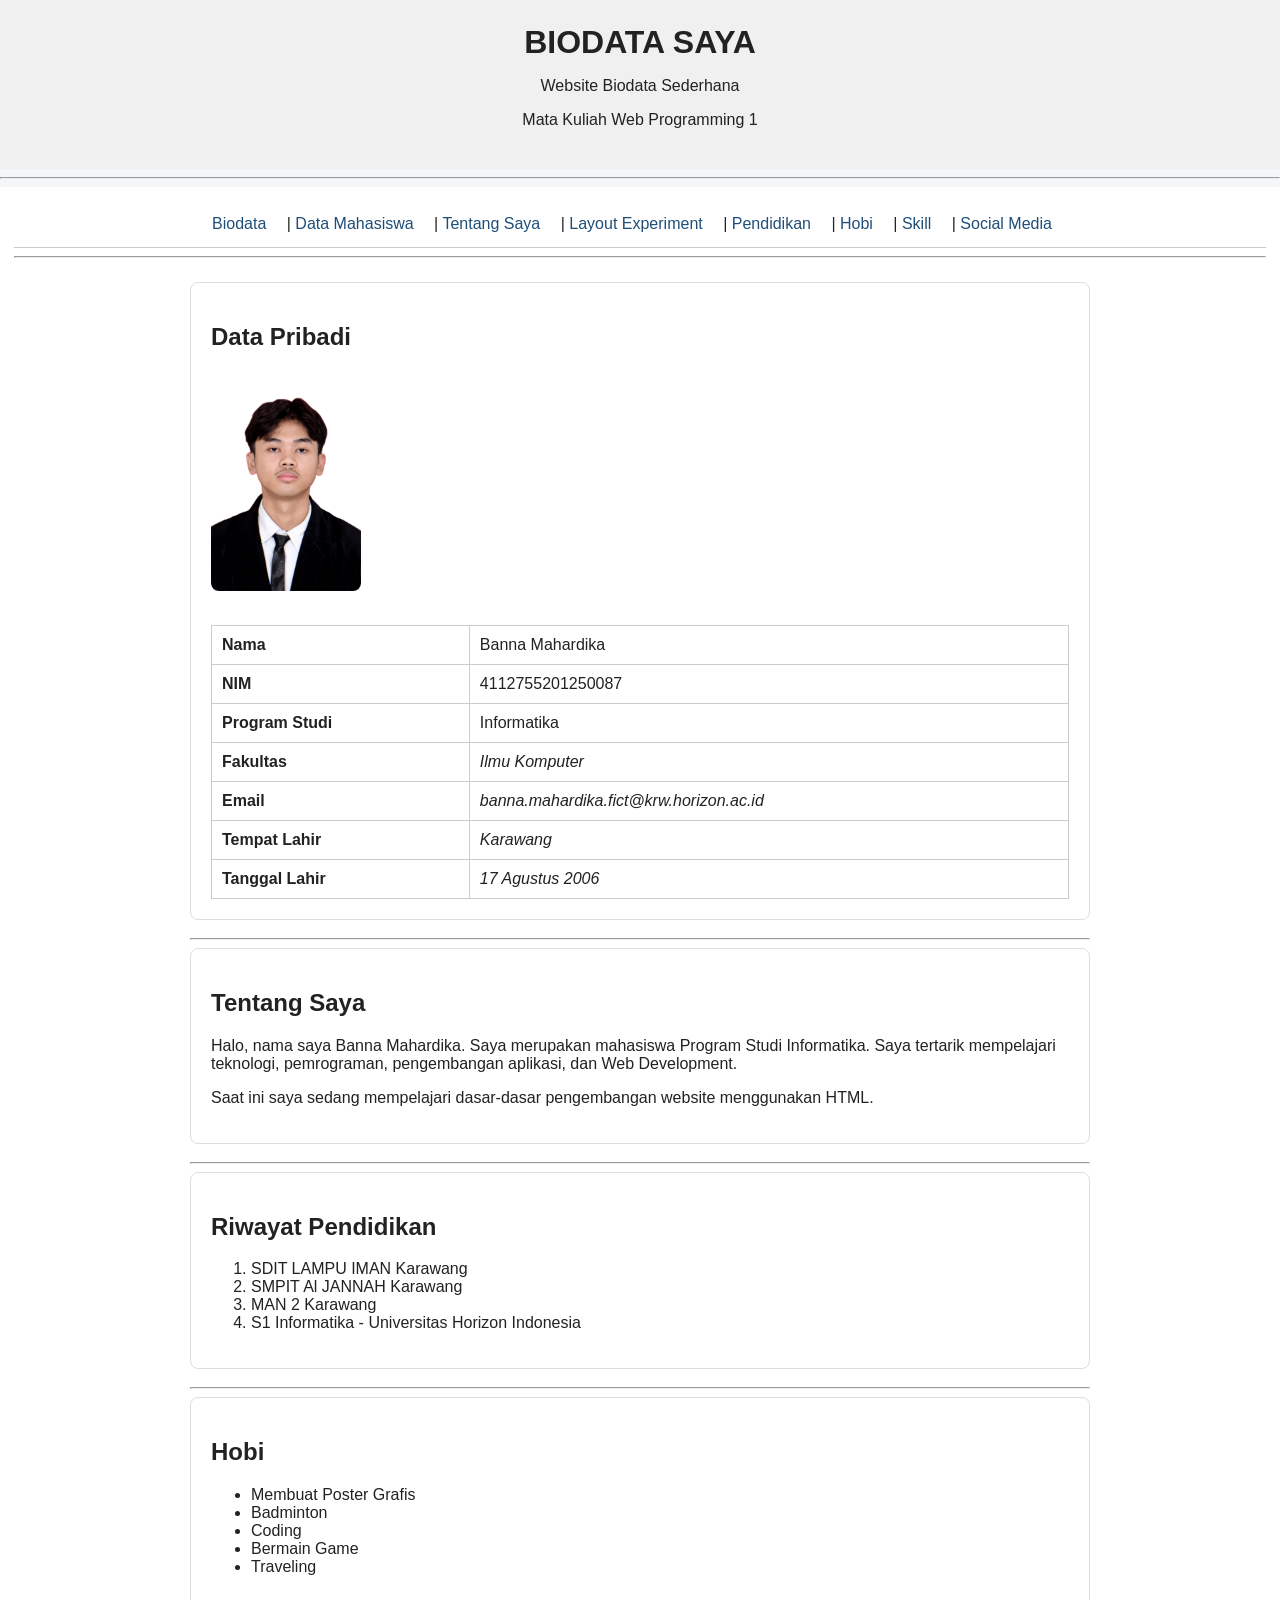
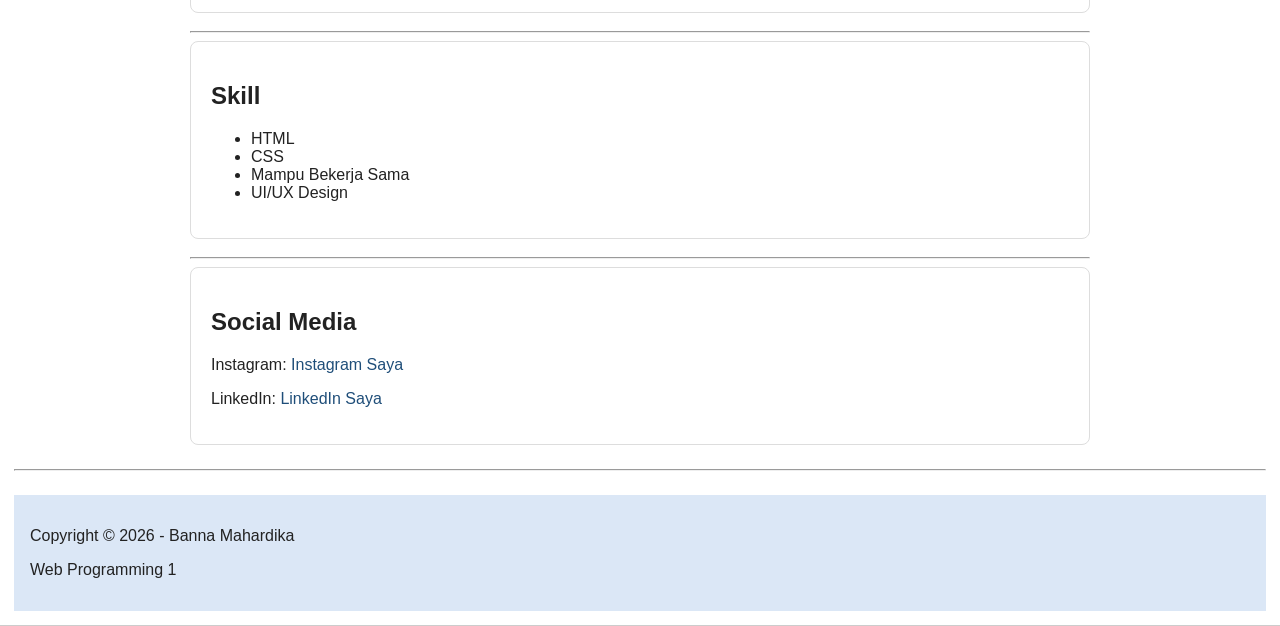
<file: biodata_html/index.html>
<!doctype html>
<html lang="id">

<head>
  <meta charset="UTF-8" />
  <meta name="viewport" content="width=device-width, initial-scale=1.0" />
  <title>Biodata Saya</title>
  <link rel="stylesheet" href="style.css">
</head>

<body>
  <!-- HEADER -->
  <header>
    <h1>BIODATA SAYA</h1>
    <p>Website Biodata Sederhana</p>
    <p>Mata Kuliah Web Programming 1</p>
  </header>
  <hr />
  <!-- NAVIGATION -->
  <nav>
    <nav id="main-navigation" class="top-nav">
      <a href="#biodata">Biodata</a> | <a href="data_mahasiswa.php">Data Mahasiswa</a> |
      <a href="#tentang">Tentang Saya</a> |
      <a href="layout.html">Layout Experiment</a> |
      <a href="#pendidikan">Pendidikan</a> | <a href="#hobi">Hobi</a> |
      <a href="#skill">Skill</a> |
      <a href="#sosial-media">Social Media</a>
    </nav>
    <hr />
    <!-- MAIN CONTENT -->
    <main>
      <!-- BIODATA -->
      <section id="biodata">
        <h2>Data Pribadi</h2>
        <img src="PAS FOTO@4x.png" alt="Foto Profil Saya" width="150" />
        <br /><br />
        <table border="1">
          <tr>
            <td><b>Nama</b></td>
            <td>Banna Mahardika</td>
          </tr>
          <tr>
            <td><b>NIM</b></td>
            <td>4112755201250087</td>
          </tr>
          <tr>
            <td><b>Program Studi</b></td>
            <td>Informatika</td>
          </tr>
          <tr>
            <td><b>Fakultas</b></td>
            <td><i>Ilmu Komputer</i></td>
          </tr>
          <tr>
            <td><b>Email</b></td>
            <td><i>banna.mahardika.fict@krw.horizon.ac.id</i></td>
          </tr>
          <tr>
            <td><b>Tempat Lahir</b></td>
            <td><i>Karawang</i></td>
          </tr>
          <tr>
            <td><b>Tanggal Lahir</b></td>
            <td><i>17 Agustus 2006</i></td>
          </tr>
        </table>
      </section>
      <hr />

      <!-- TENTANG SAYA -->
      <section id="tentang">
        <h2>Tentang Saya</h2>
        <p>
          Halo, nama saya Banna Mahardika. Saya merupakan mahasiswa Program
          Studi Informatika. Saya tertarik mempelajari teknologi, pemrograman,
          pengembangan aplikasi, dan Web Development.
        </p>
        <p>
          Saat ini saya sedang mempelajari dasar-dasar pengembangan website
          menggunakan HTML.
        </p>
      </section>

      <hr />

      <!-- PENDIDIKAN -->
      <section id="pendidikan">
        <h2>Riwayat Pendidikan</h2>
        <ol>
          <li>SDIT LAMPU IMAN Karawang</li>
          <li>SMPIT Al JANNAH Karawang</li>
          <li>MAN 2 Karawang</li>
          <li>S1 Informatika - Universitas Horizon Indonesia</li>
        </ol>
      </section>
      <hr />

      <!-- HOBI -->
      <section id="hobi">
        <h2>Hobi</h2>
        <ul>
          <li>Membuat Poster Grafis</li>
          <li>Badminton</li>
          <li>Coding</li>
          <li>Bermain Game</li>
          <li>Traveling</li>
        </ul>
      </section>
      <hr />

      <!-- SKILL -->
      <section id="skill">
        <h2>Skill</h2>
        <ul>
          <li>HTML</li>
          <li>CSS</li>
          <li>Mampu Bekerja Sama</li>
          <li>UI/UX Design</li>
        </ul>
      </section>

      <hr />

      <!-- SOCIAL MEDIA -->
      <section id="sosial-media">
        <h2>Social Media</h2>
        <p>
          Instagram:
          <a href="https://www.instagram.com/bnmhka/?hl=en" target="_blank">
            Instagram Saya
          </a>
        </p>
        <p>
          LinkedIn:
          <a href="https://www.linkedin.com/in/banna-mahardika-4b8518404/" target="_blank">
            LinkedIn Saya
          </a>
        </p>
      </section>
    </main>

    </main>

    <hr>

    <!-- FOOTER -->
    <footer>
      <p>Copyright &copy; 2026 - Banna Mahardika</p>
      <p>Web Programming 1</p>
    </footer>

</body>

</html>
</file>
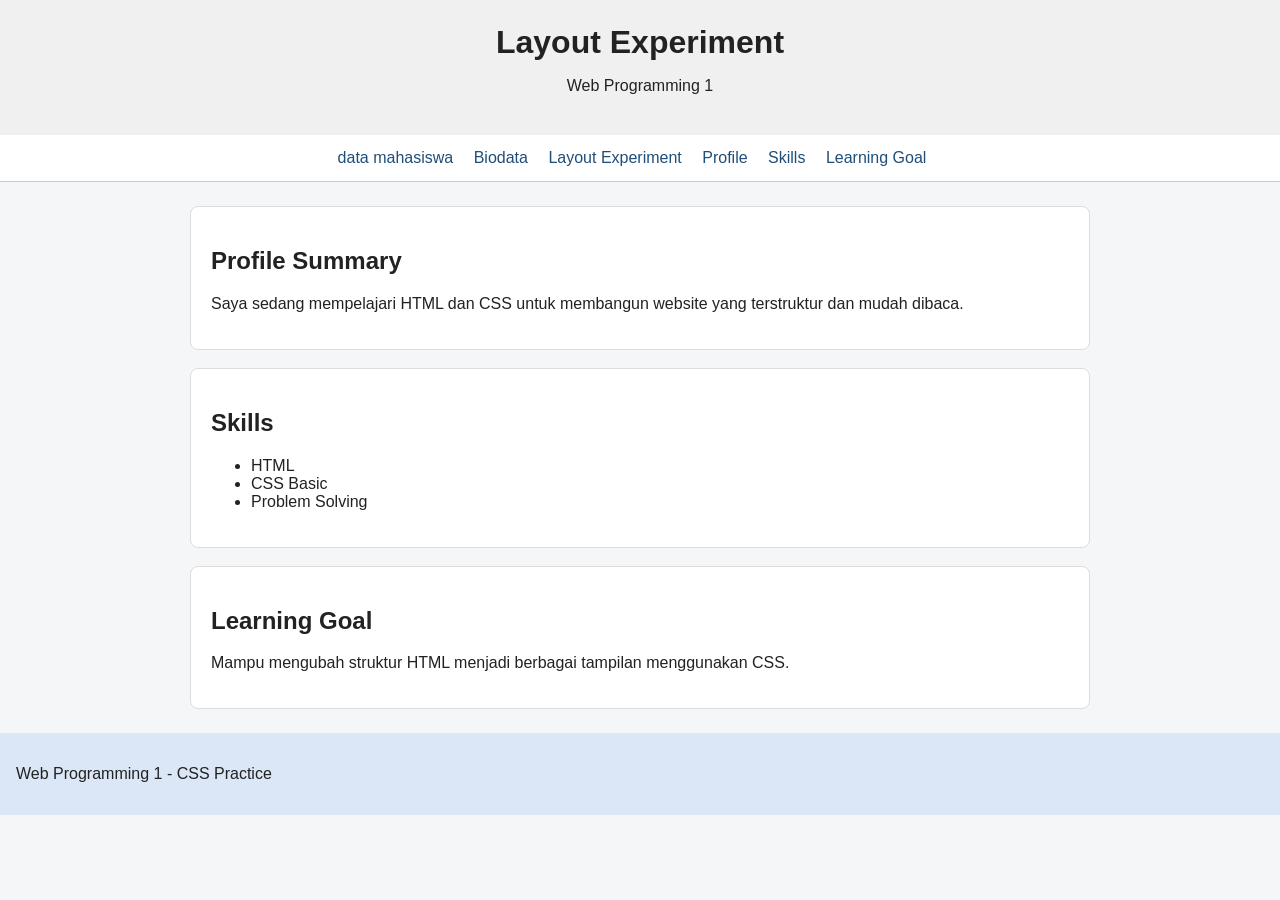
<file: biodata_html/layout.html>
<!DOCTYPE html>
<html lang="id">

<head>
    <meta charset="UTF-8">
    <meta name="viewport" content="width=device-width, initial-scale=1.0">
    <title>Layout Experiment</title>
    <link rel="stylesheet" href="style.css">
</head>

<body>
    <header>
        <h1>Layout Experiment</h1>
        <p>Web Programming 1</p>
    </header>
    <div class="page-layout">
        <nav class="side-nav">
            <a href="data_mahasiswa.php">data mahasiswa</a>
            <a href="index.html">Biodata</a>
            <a href="layout.html">Layout Experiment</a>
            <a href="#profile">Profile</a>
            <a href="#skills">Skills</a>
            <a href="#goal">Learning Goal</a>
        </nav>
        <main>
            <section id="profile" class="card">
                <h2>Profile Summary</h2>
                <p>Saya sedang mempelajari HTML dan CSS untuk membangun website yang terstruktur dan mudah dibaca.</p>
            </section>
            <section id="skills" class="card">
                <h2>Skills</h2>
                <ul>
                    <li>HTML</li>
                    <li>CSS Basic</li>
                    <li>Problem Solving</li>
                </ul>
            </section>
            <section id="goal" class="card">
                <h2>Learning Goal</h2>
                <p>Mampu mengubah struktur HTML menjadi berbagai tampilan menggunakan CSS.</p>
            </section>
        </main>
    </div>
    <footer>
        <p>Web Programming 1 - CSS Practice</p>
    </footer>
</body>

</html>
</file>
<file: biodata_html/style.css>
body {
  margin: 0;
  font-family: poppins, sans-serif;
  background-color: #f4f6f8;
  color: #222222;
}

header {
  background-color: #f1f1f1f1;
  padding: 24px;
  text-align: center;
}
header h1 {
  margin: 0;
}
nav {
  background-color: #ffffff;
  padding: 14px;
  border-bottom: 1px solid #cccccc;
  text-align: center;
}
nav a {
  color: #1f4e79;
  text-decoration: none;
  margin-right: 16px;
}
nav a:hover {
  text-decoration: underline;
}
main {
  width: 90%;
  max-width: 900px;
  margin: 24px auto;
  text-align: left;
}
section {
  background-color: #ffffff;
  padding: 20px;
  margin-bottom: 18px;
  border: 1px solid #dddddd;
  border-radius: 8px;
  text-align: left;
}
img {
  max-width: 160px;
  border-radius: 8px;
}
table {
  width: 100%;
  border-collapse: collapse;
  margin-top: 12px;
}
th,
td {
  border: 1px solid #cccccc;
  padding: 10px;
  text-align: left;
}
th {
  background-color: #eef3f8;
}

footer {
  background-color: #dbe7f6;
  padding: 16px;
  text-align: left;
  margin-top: 24px;
}

/* style for php */

.nav {
    text-align: center;
}

.data-table {
 width: 100%;
 border-collapse: collapse;
 margin-top: 16px;
}
.data-table caption {
 font-weight: bold;
 margin-bottom: 10px;
}
.data-table th,
.data-table td {
 border: 1px solid #cccccc;
 padding: 10px;
 text-align: left;
}
.data-table th {
    background-color:#eeeeee;
}
</file>
